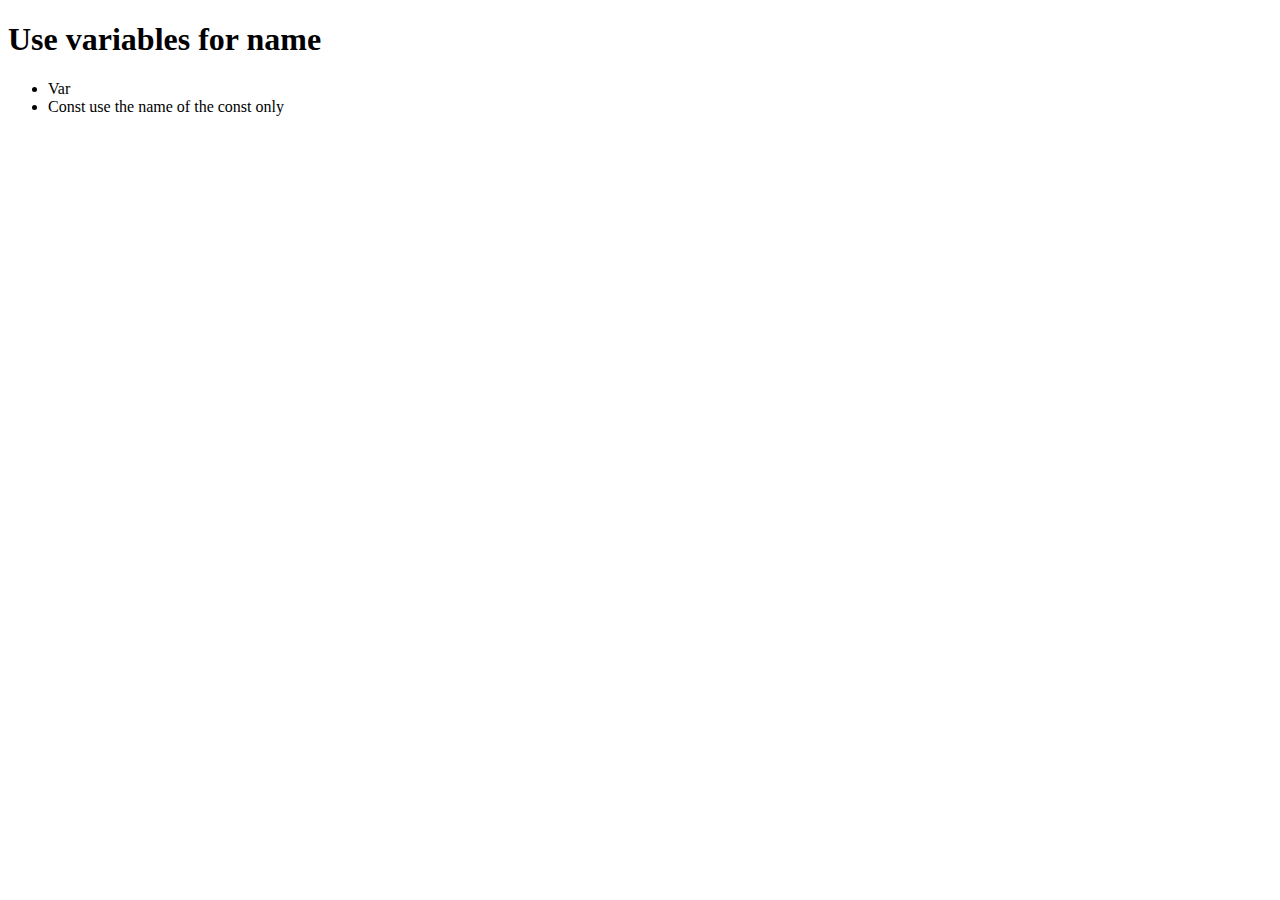
<file: task_2/index.html>
<!DOCTYPE html>
<html lang="en">
<head>
    <meta charset="UTF-8">
    <meta name="viewport" content="width=device-width, initial-scale=1.0">
    <title>Document</title>
    <script src="script.js"></script>
</head>
<body>
    <h1>Use variables for name</h1>
        <ul>
            <li>Var</li>
            <li>Const use the name of the const only</li>
        </ul>
    
</body>
</html>
</file>
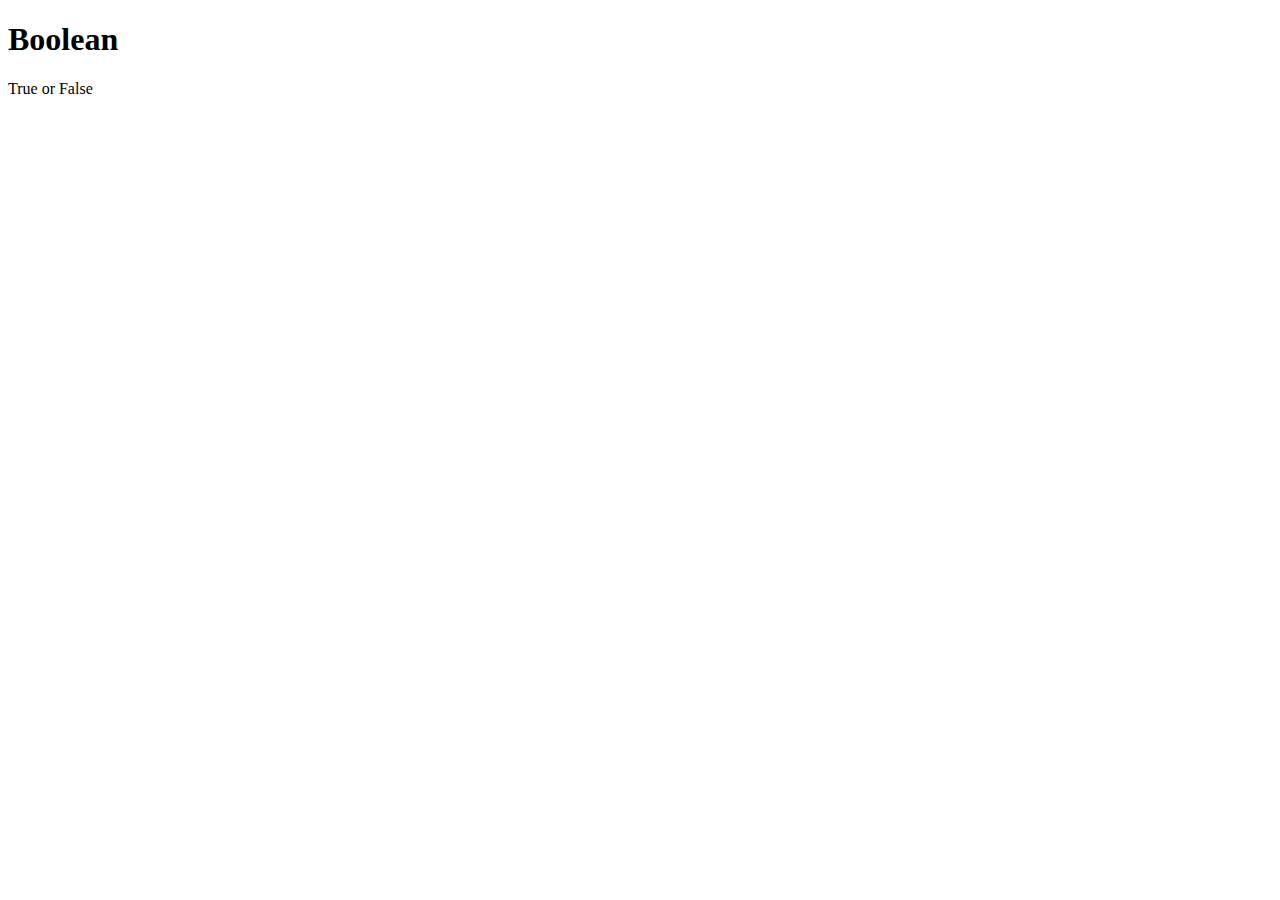
<file: task_3/index.html>
<!DOCTYPE html>
<html lang="en">
<head>
    <meta charset="UTF-8">
    <meta name="viewport" content="width=device-width, initial-scale=1.0">
    <title>Document</title>
    <script src="script.js"></script>
</head>
<body>
    <h1>Boolean</h1>
    <p>True or False</p>

    
</body>
</html>
</file>
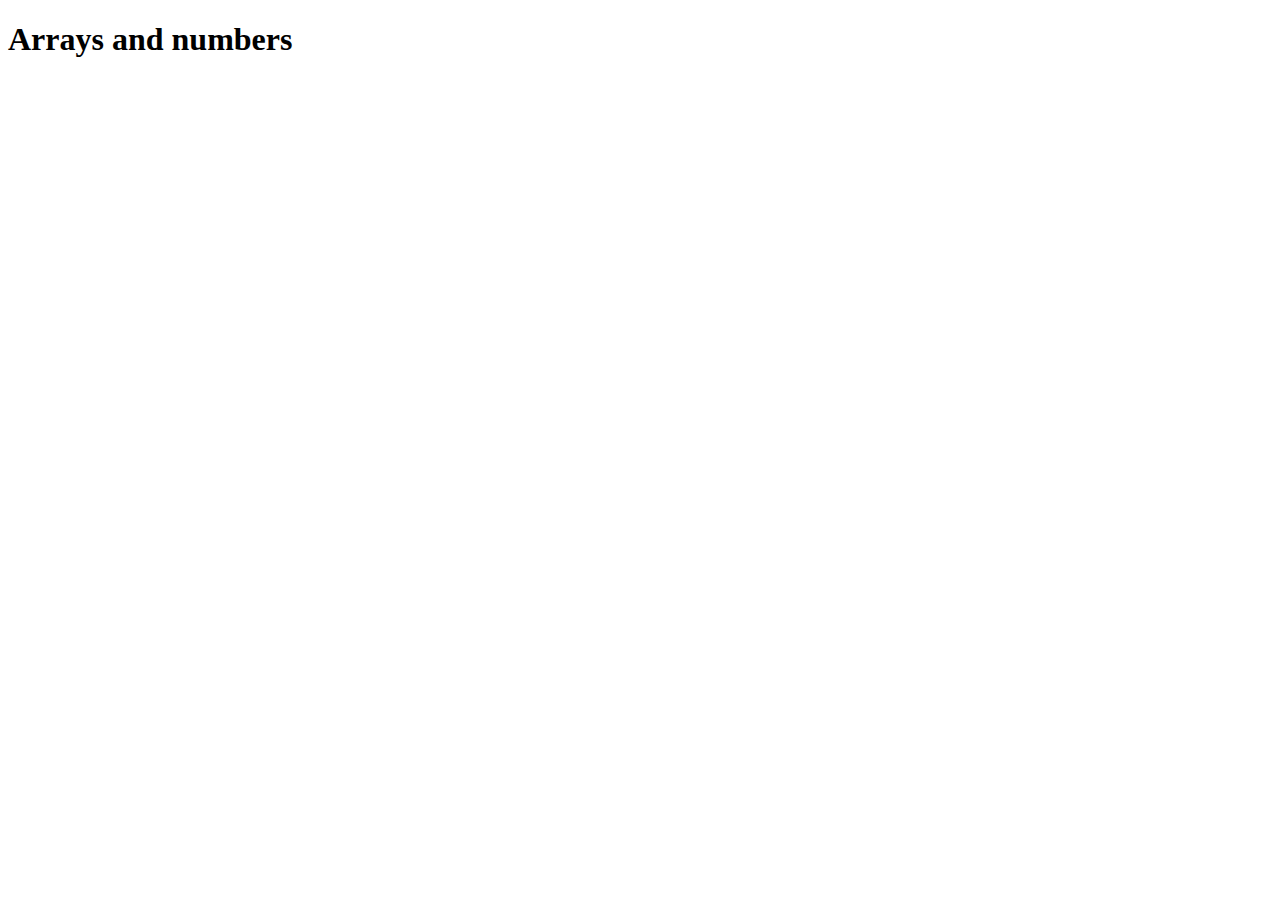
<file: task_4/index.html>
<!DOCTYPE html>
<html lang="en">
<head>
    <meta charset="UTF-8">
    <meta name="viewport" content="width=device-width, initial-scale=1.0">
    <title>Document</title>
    <script src="script.js"></script>
</head>
<body>
    <h1>Arrays and numbers</h1>
</body>
</html>
</file>
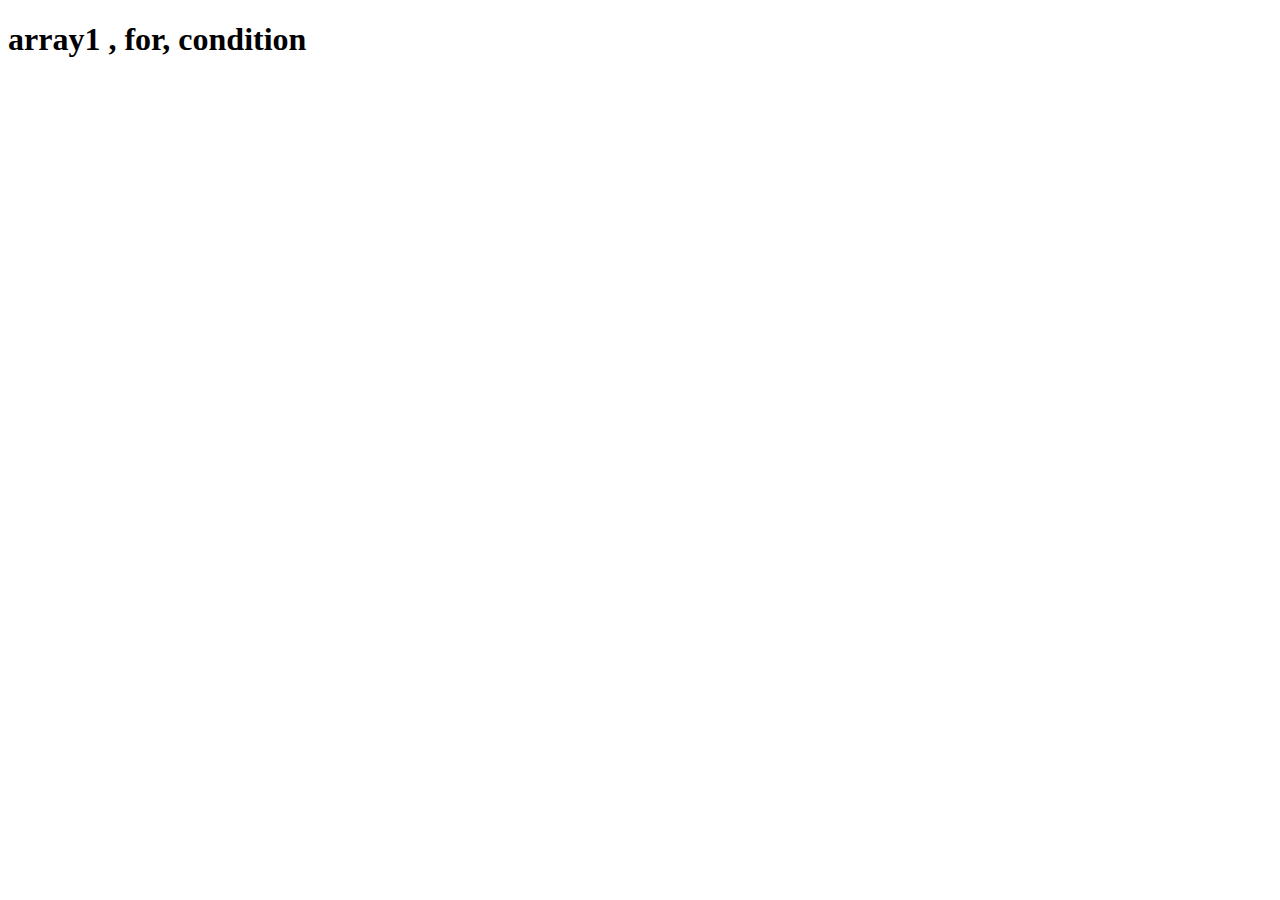
<file: task_5/index.html>
<!DOCTYPE html>
<html lang="en">
<head>
    <meta charset="UTF-8">
    <meta name="viewport" content="width=device-width, initial-scale=1.0">
    <title>Document</title>
    <script src="script.js"></script>
</head>
<body>
    <h1>array1 , for, condition</h1>
</body>
</html>
</file>
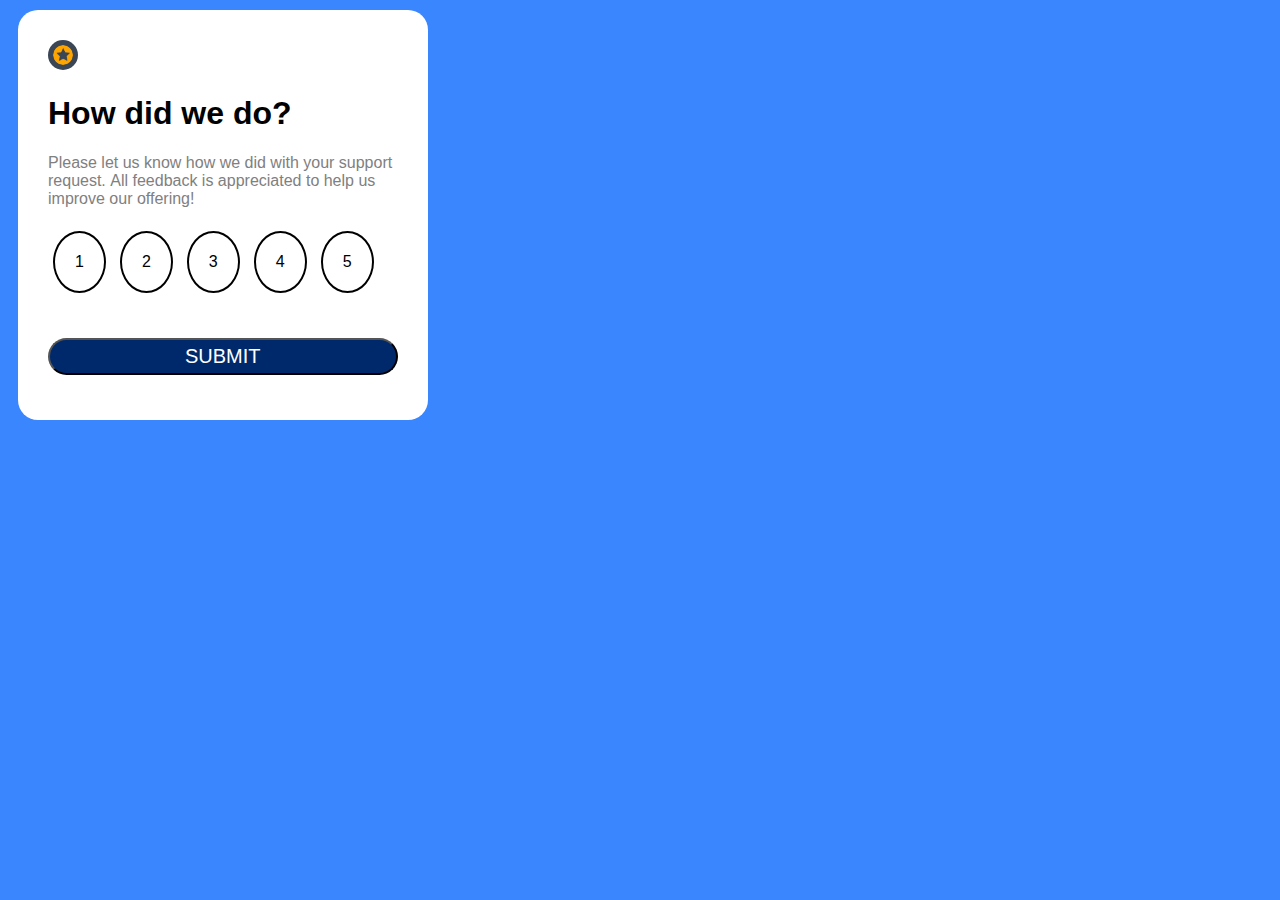
<file: task_6/index.html>
<!DOCTYPE html>
<html lang="en">
<head>
    <meta charset="UTF-8">
    <meta name="viewport" content="width=device-width, initial-scale=1.0">
    <title>Clone image</title>
    <link rel="stylesheet" href="style.css" />
    <script src="script.js"></script>
</head>
<body>
    <div class="full">
            <img src="star.png" alt="" class="star">
        <div class="title">
            <h1>How did we do?</h1>
        </div>
        <div class="text">
                <p>Please let us know how we did with your support request.&nbsp;All feedback is appreciated to help us improve our offering!</p>
        </div>
        <div>
            <button class="buttons">1</button>
            <button class="buttons">2</button>
            <button class="buttons">3</button>
            <button class="buttons">4</button>
            <button class="buttons">5</button>
        </div>
        <div>
            <br><button class="submit" id="submit">SUBMIT</button>
        </div>
    </div>
    </body>
</html>
</file>
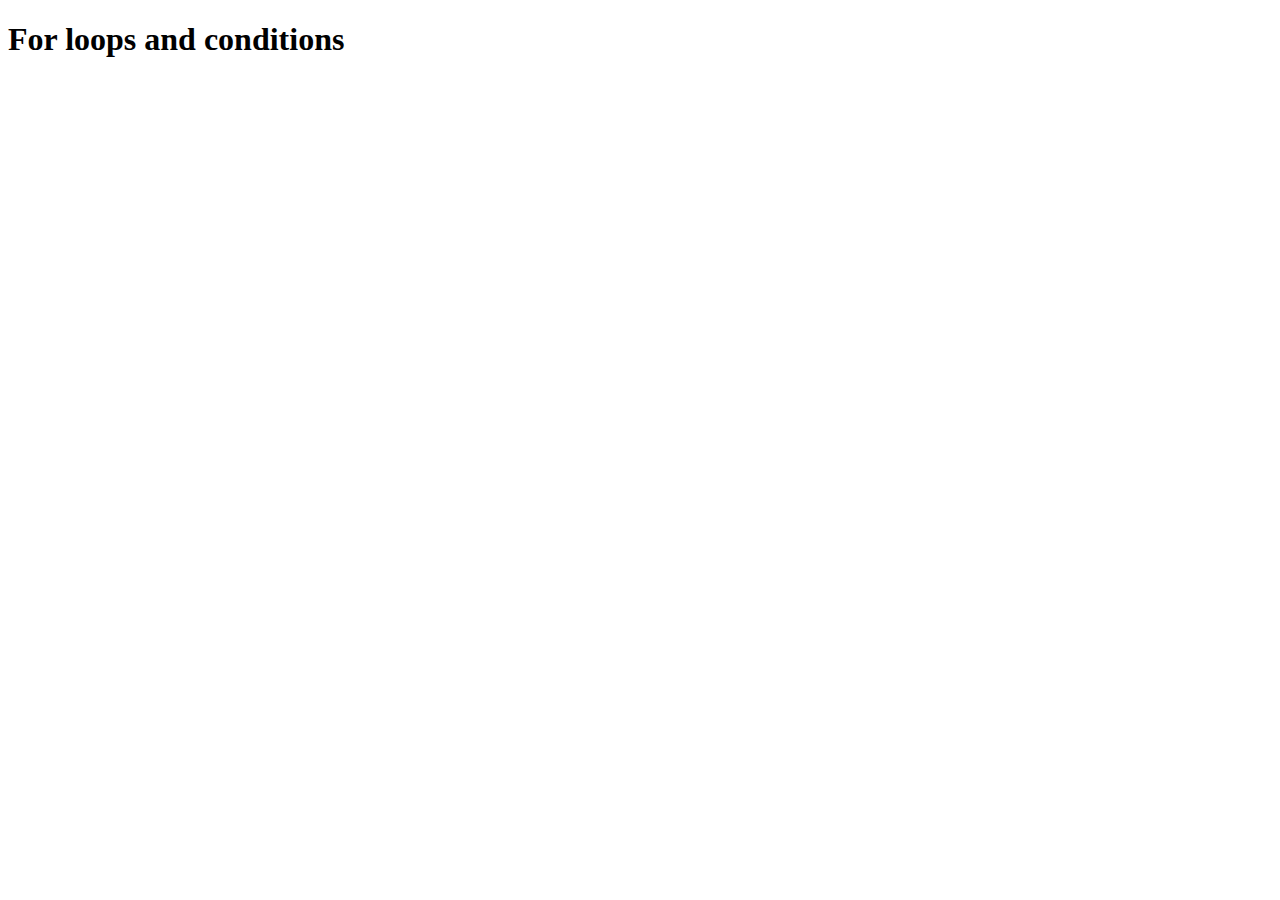
<file: task_7/index.html>
<!DOCTYPE html>
<html lang="en">
<head>
    <meta charset="UTF-8">
    <meta name="viewport" content="width=device-width, initial-scale=1.0">
    <title>Document</title>
    <script src="script.js"></script>
</head>
<body>
    <h1>For loops and conditions</h1>
</body>
</html>
</file>
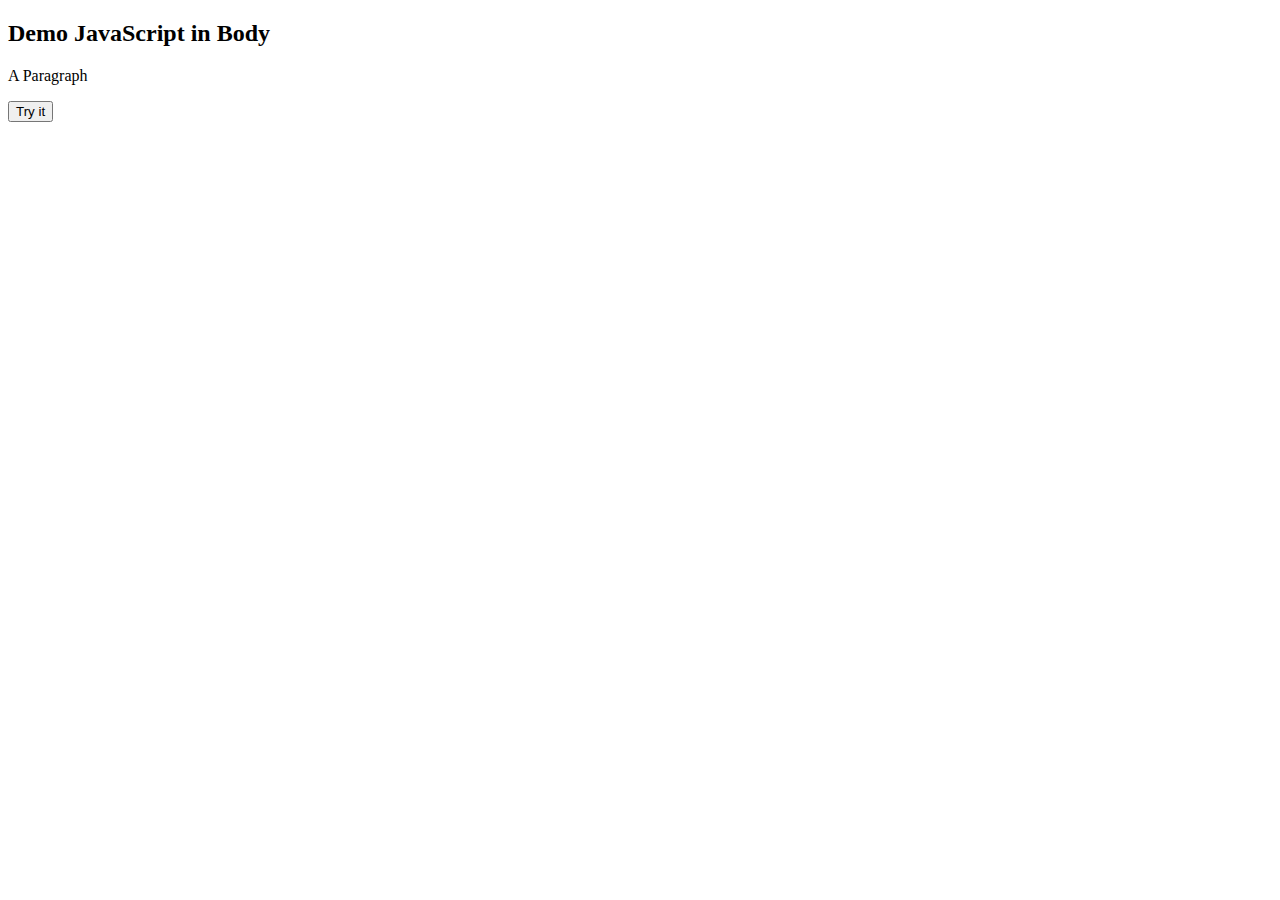
<file: task_1/text.html>
<!DOCTYPE html>
<html lang="en">
<head>
    <meta charset="UTF-8">
    <meta name="viewport" content="width=device-width, initial-scale=1.0">
    <title>Document</title>
    <script src="java.js"></script>
</head>
<body>
    <h2>Demo JavaScript in Body</h2>

    <p id=”demo”>A Paragraph</p>
    
    <button type=”button” onclick=>Try it</button>
    
    <script>
    
    function myFunction() {
        document
    }
    
    </script>

</body>
</html>
</file>
<file: task_6/style.css>
body {
    background-color: #3a86ff;  

}

.full {
    background-color: white;
    width: 350px;
    height: 350px;
    padding: 30px;
    margin: 10px;
    border-radius: 20px;
}


.star {
    background-color: #3A4656;
    border-radius: 50px;
    width: 20px;
    height: 20px;
    padding: 5px;
}

.title {
    font-family:'Gill Sans', 'Gill Sans MT', Calibri, 'Trebuchet MS', sans-serif;
}

.text {
    font-family:'Gill Sans', 'Gill Sans MT', Calibri, 'Trebuchet MS', sans-serif;
    color: gray;
}

.buttons {
    color: black;
    background-color: white;
    border-style:double;
    border-radius: 90%;
    padding: 20px;
    text-align: center;
    text-decoration: none;
    display: inline-block;
    font-size: 16px;
    margin: 7px 5px;
}


.submit {
    font-family:'Gill Sans', 'Gill Sans MT', Calibri, 'Trebuchet MS', sans-serif;
    color: white;
    text-align: center;
    font-size: 20px;
    background-color: #00296b;
    background-size: 100px;
    border-radius: 20px;
    padding-bottom: 5px;
    padding-top: 5px;
    padding-left: 135px;
    padding-right: 135px;
    margin-top: 20px;
}
</file>
